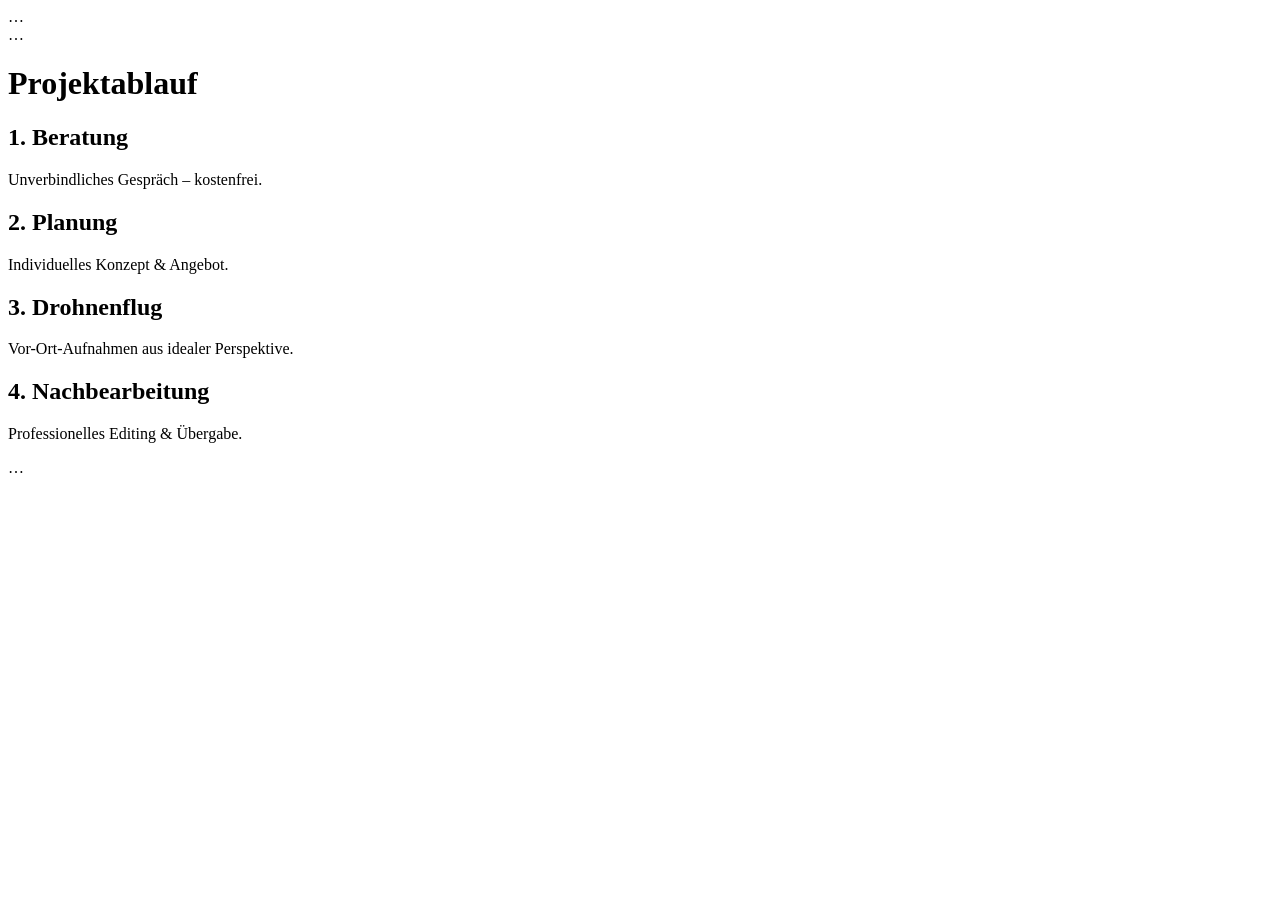
<file: ablauf.html>
<!DOCTYPE html>
<html lang="de"><head>…</head><body>
<header>…</header>
<main>
  <h1>Projektablauf</h1>
  <div class="steps">
    <div><h2>1. Beratung</h2><p>Unverbindliches Gespräch – kostenfrei.</p></div>
    <div><h2>2. Planung</h2><p>Individuelles Konzept & Angebot.</p></div>
    <div><h2>3. Drohnenflug</h2><p>Vor-Ort-Aufnahmen aus idealer Perspektive.</p></div>
    <div><h2>4. Nachbearbeitung</h2><p>Professionelles Editing & Übergabe.</p></div>
  </div>
</main>
<footer>…</footer>
</body></html>
</file>
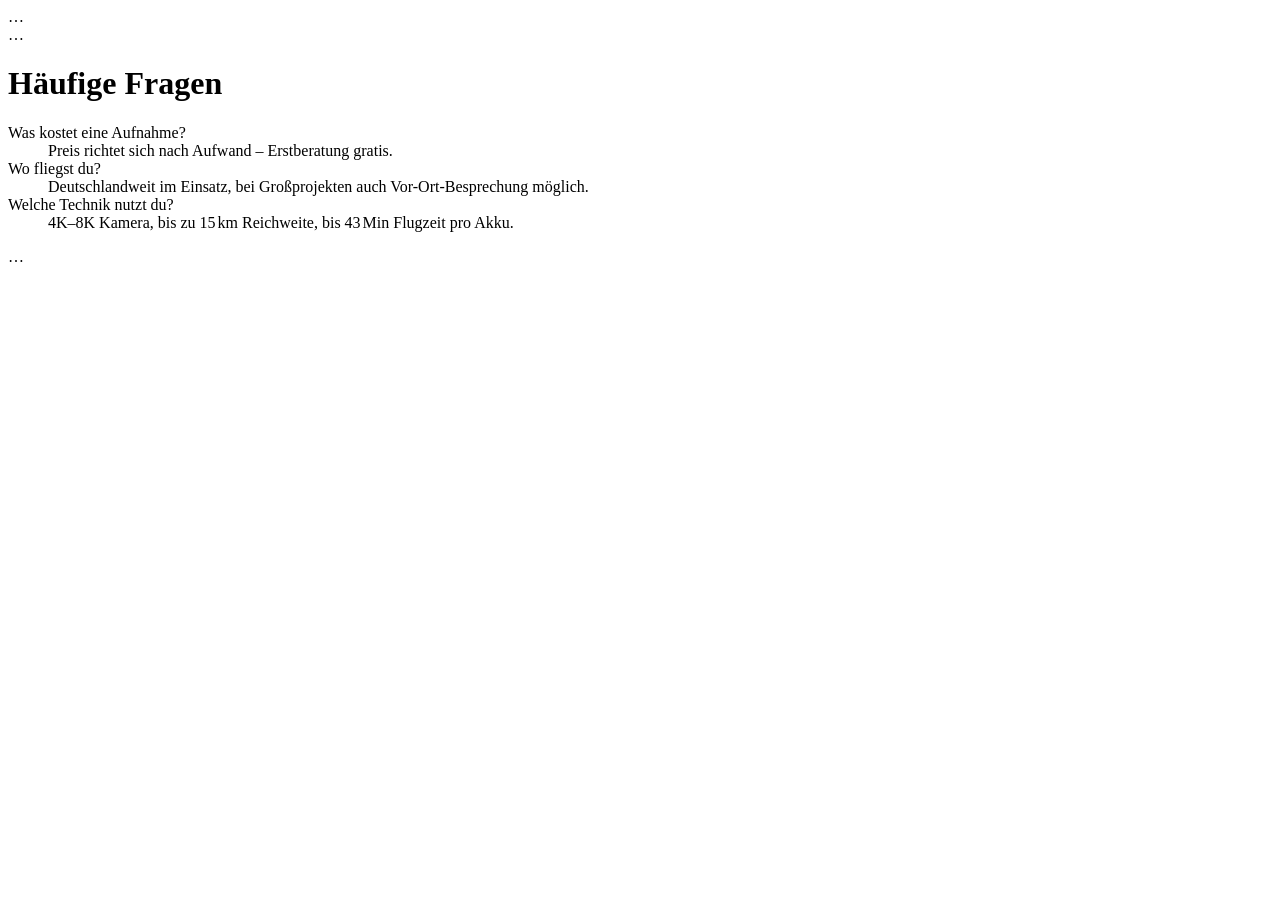
<file: faq.html>
<!DOCTYPE html>
<html lang="de"><head>…</head><body>
<header>…</header>
<main>
  <h1>Häufige Fragen</h1>
  <dl>
    <dt>Was kostet eine Aufnahme?</dt>
    <dd>Preis richtet sich nach Aufwand – Erstberatung gratis.</dd>
    <dt>Wo fliegst du?</dt>
    <dd>Deutschlandweit im Einsatz, bei Großprojekten auch Vor-Ort-Besprechung möglich.</dd>
    <dt>Welche Technik nutzt du?</dt>
    <dd>4K–8K Kamera, bis zu 15 km Reichweite, bis 43 Min Flugzeit pro Akku.</dd>
  </dl>
</main>
<footer>…</footer>
</body></html>
</file>
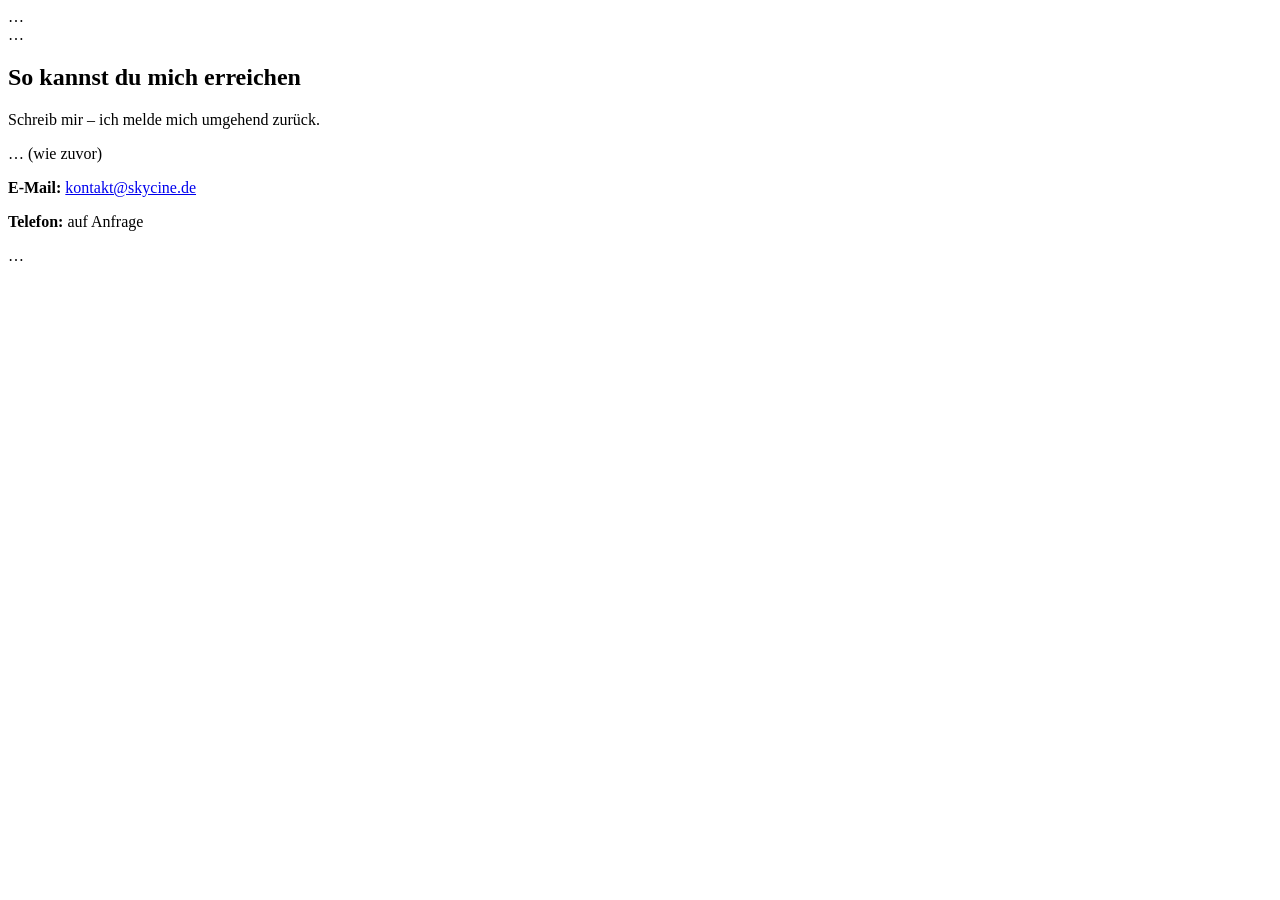
<file: kontakt.html>
<!DOCTYPE html>
<html lang="de"><head>…</head><body>
<header>…</header>
<main>
  <section class="hero">
    <h1>So kannst du mich erreichen</h1>
    <p>Schreib mir – ich melde mich umgehend zurück.</p>
  </section>
  <section id="kontakt">
    <form action="mailto:kontakt@skycine.de" method="POST" enctype="text/plain">
      … (wie zuvor)
    </form>
    <div class="info">
      <p><strong>E-Mail:</strong> <a href="mailto:kontakt@skycine.de">kontakt@skycine.de</a></p>
      <p><strong>Telefon:</strong> auf Anfrage</p>
    </div>
  </section>
</main>
<footer>…</footer>
</body></html>
</file>
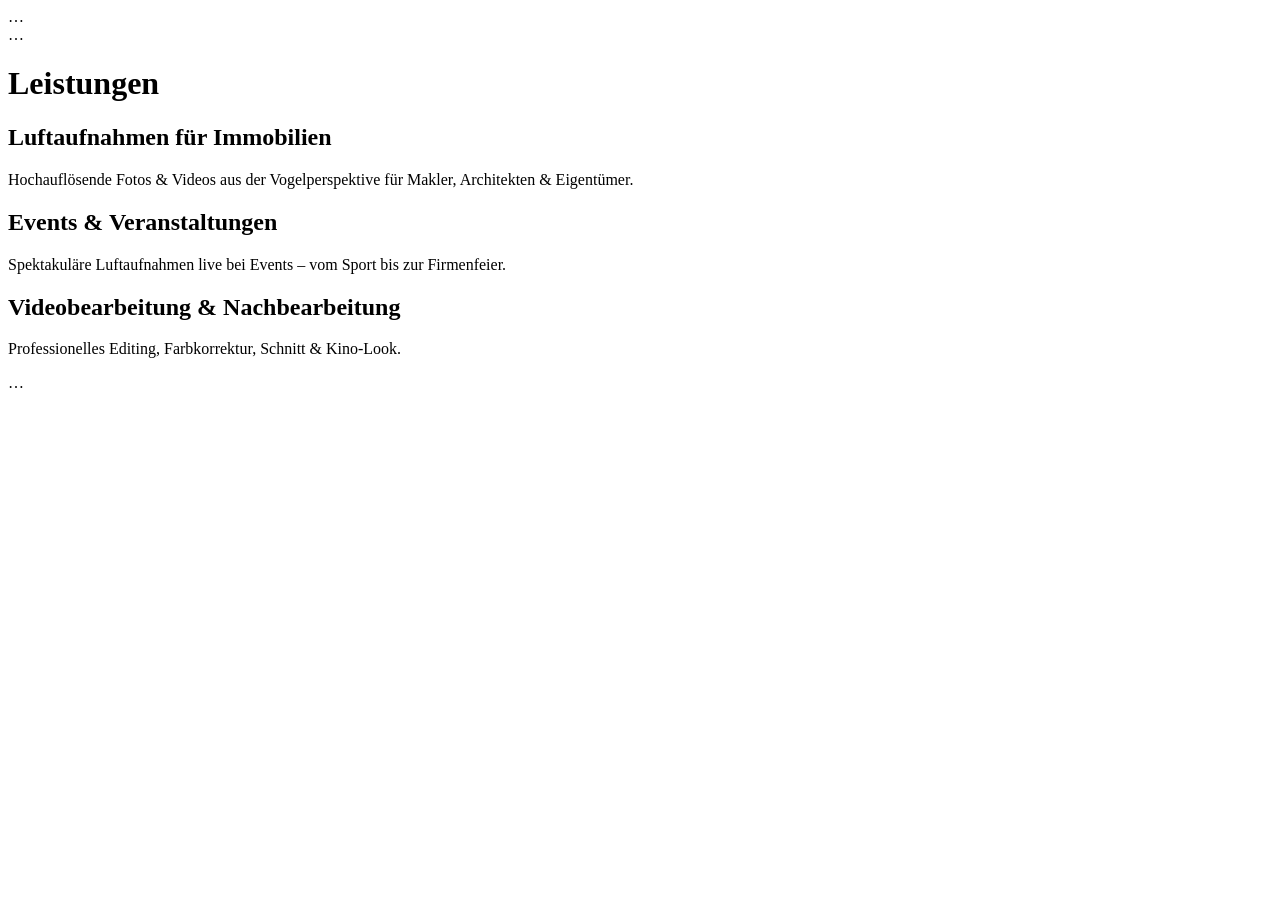
<file: leistungen.html>
<!DOCTYPE html>
<html lang="de"><head>…</head><body>
<header>…</header>
<main>
  <h1>Leistungen</h1>
  <section id="immobilien">
    <h2>Luftaufnahmen für Immobilien</h2>
    <p>Hochauflösende Fotos & Videos aus der Vogelperspektive für Makler, Architekten & Eigentümer.</p>
  </section>
  <section id="events">
    <h2>Events & Veranstaltungen</h2>
    <p>Spektakuläre Luftaufnahmen live bei Events – vom Sport bis zur Firmenfeier.</p>
  </section>
  <section id="bearbeitung">
    <h2>Videobearbeitung & Nachbearbeitung</h2>
    <p>Professionelles Editing, Farbkorrektur, Schnitt & Kino-Look.</p>
  </section>
</main>
<footer>…</footer>
</body></html>
</file>
